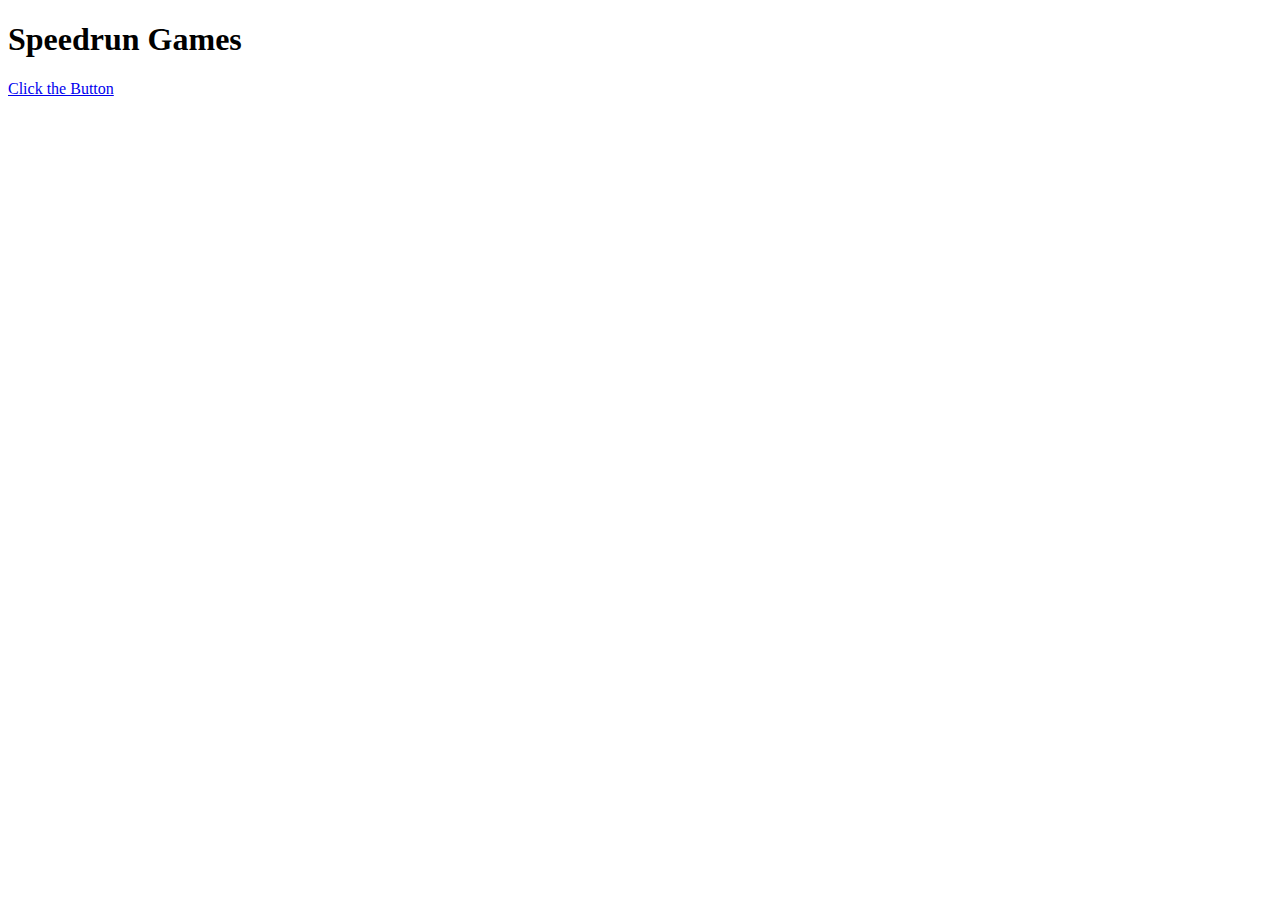
<file: index.html>
<!DOCTYPE html>
<html lang="en">
<head>
    <meta charset="UTF-8">
    <meta http-equiv="X-UA-Compatible" content="IE=edge">
    <meta name="viewport" content="width=device-width, initial-scale=1.0">
    <title>Speedrun Games</title>
</head>
<body>
    <h1>Speedrun Games</h1>
    <a href="/speedrun-games/click-the-button.html">Click the Button</a>
</body>
</html>
</file>
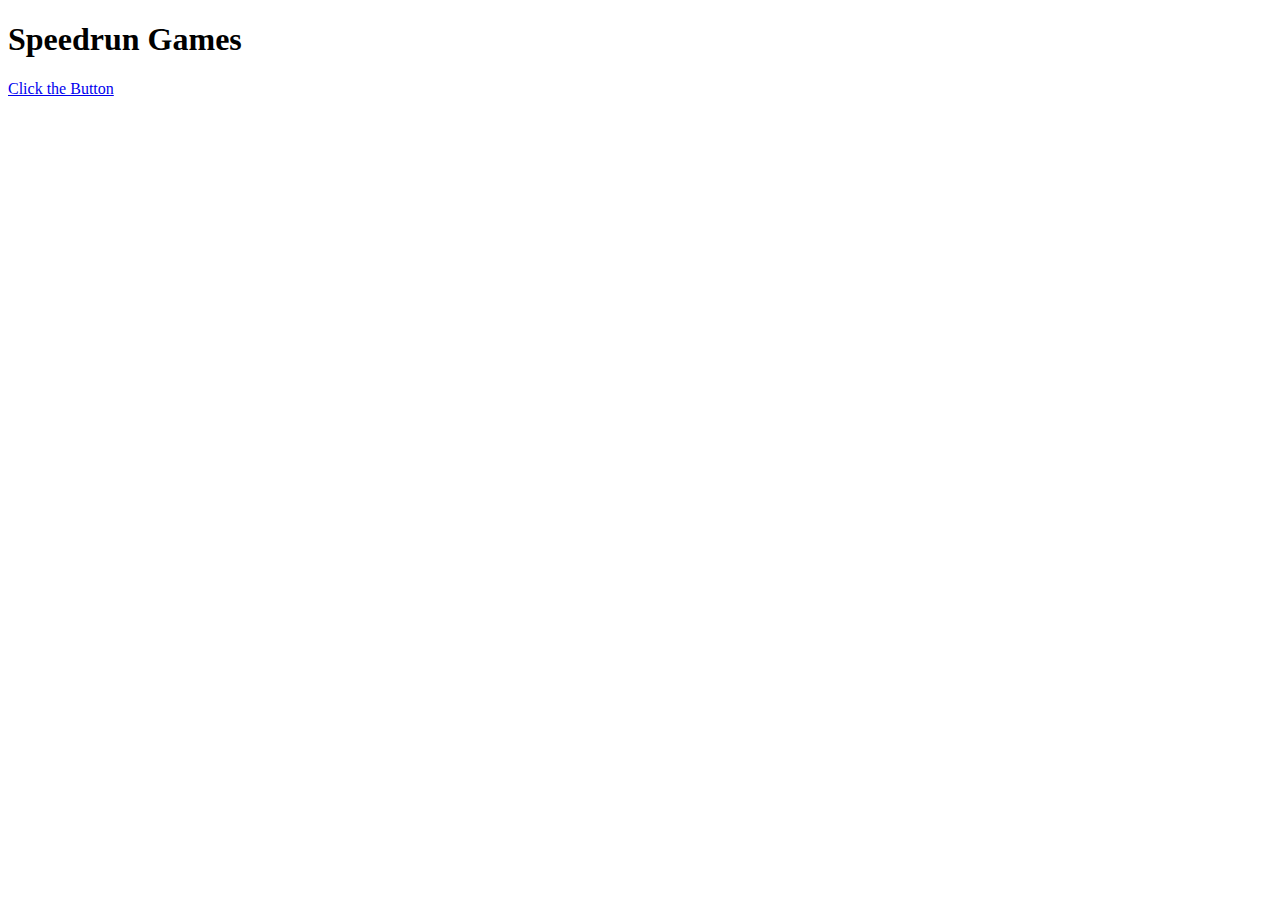
<file: menu.html>
<!DOCTYPE html>
<html lang="en">
<head>
    <meta charset="UTF-8">
    <meta http-equiv="X-UA-Compatible" content="IE=edge">
    <meta name="viewport" content="width=device-width, initial-scale=1.0">
    <title>Speedrun Games</title>
</head>
<body>
    <h1>Speedrun Games</h1>
    <a href="/click-the-button.html">Click the Button</a>
</body>
</html>
</file>
